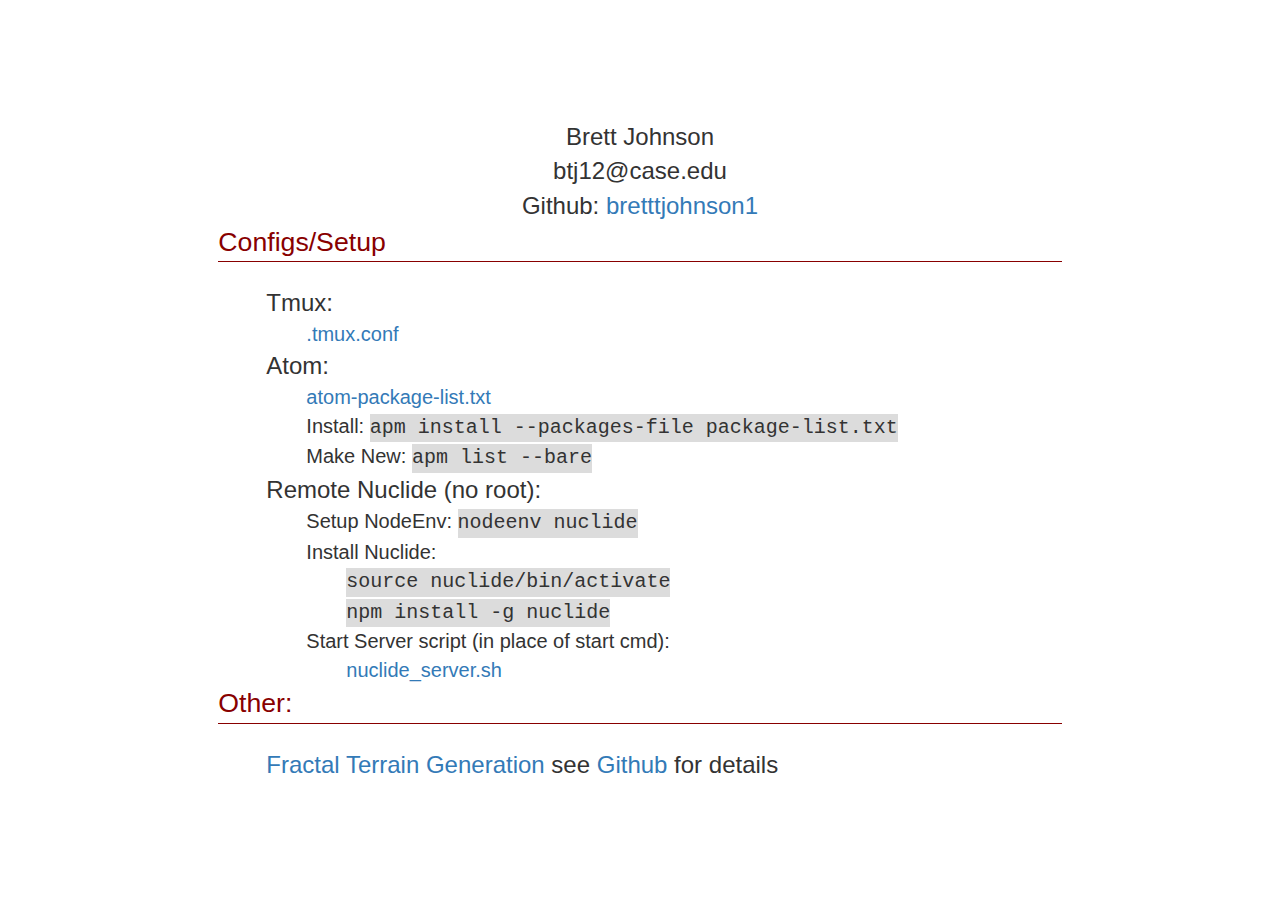
<file: index.html>
<!DOCTYPE html>
<!DOCTYPE html>
<html>

<head>
  <meta charset="utf-8">
  <title>Brett Johnson's Website</title>
</head>

<body>
  <link rel="stylesheet" href="css/bootstrap.min.css"></link>
  <link rel="stylesheet" href="style.css"></link>
  <script src="https://ajax.googleapis.com/ajax/libs/jquery/1.12.4/jquery.min.js"></script>
  <script src="js/bootstrap.min.js"></script>

  <div class="row" style="margin-bottom:5em;"></div>

  <div class="row">
    <div class="col-md-2"></div>
    <div class="col-md-8 middle_div">
      <div class="text-center">
        Brett Johnson
        <br> btj12@case.edu
        <br> Github: <a href="https://github.com/bretttjohnson1">bretttjohnson1</a>
        <br>
      </div>
    </div>
    <div class="col-md-2"></div>
  </div>


  <div class="row">
    <div class="col-md-2 col-xs-1"></div>
    <div class="col-md-8 col-xs-10 middle_div">
      <div class="red-big">
        Configs/Setup
      </div>
      <div class="border_div"></div>
      <div id="Tmux"></div>
      <div id="Atom"></div>
      <div id="Remote_Nuclide"></div>
    </div>
    <div class="col-md-2 col-xs-1"></div>
  </div>


  <div class="row">
    <div class="col-md-2 col-xs-1"></div>
    <div class="col-md-8 col-xs-10 middle_div">
      <div class="red-big">
        Other:
      </div>
      <div class="border_div"></div>
      <div class="tab">
        <a href="flat.html">Fractal Terrain Generation</a> see <a href="https://github.com/bretttjohnson1/TerrainGeneration">Github</a> for details
      </div>
    </div>
    <div class="col-md-2 col-xs-1"></div>
  </div>
</body>
<script src="js/loadids.js"></script>

</html>
</file>
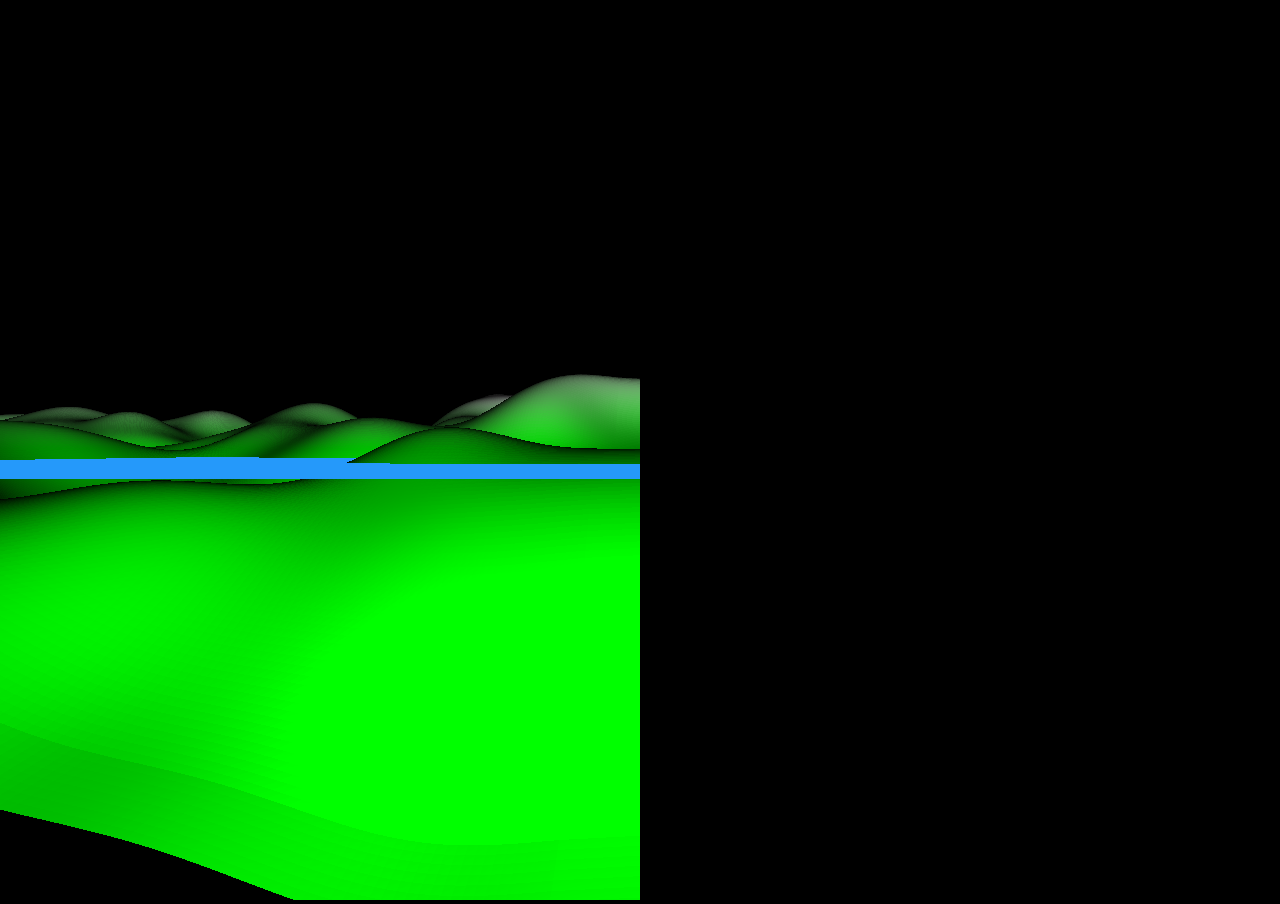
<file: flat.html>
<!DOCTYPE html>
<html lang="en">
	<head>
		<title>three.js webgl - geometry - cube</title>
		<meta charset="utf-8">
		<meta name="viewport" content="width=device-width, user-scalable=no, minimum-scale=1.0, maximum-scale=1.0">
		<style>
			body {
				margin: 0px;
				background-color: #000000;
				overflow: hidden;
			}
		</style>
	</head>
	<body>

		<script src="three.min.js"></script>

		<script>
    var scene, camera, renderer;
    var geometry, material, mesh, light;
    var length = 2;
	 var width = 2;

    //number of iterations of the terrain generation higher = more points
    var layer = 8;
    //number of smoothing iterations
    var fuse = 8;
    //scaling factor for display purposes -- should not be changed
    var fact = 20;
    //amount of randomness in generation algorithm
    var noise = 20;
    //used to retain original value of given point in smoothing algorithm -- set at one does nothing
	 var retain = 1;
    //breadth of smoothing algorithm for each point
	 var breadth = 8;
    //vertically compresses the terrain
	 var compress  = 4;
    init();
    animate();

    function init() {

        scene = new THREE.Scene();

        camera = new THREE.PerspectiveCamera( 75, window.innerWidth / window.innerHeight, 1, 10000 );

				light = new THREE.PointLight( 0xffffff, 1.3, 100000 );
				light.position.set( 0, 0, 0 );
				scene.add( light );

				//var cubegeom = new THREE.BoxGeometry( 200, 200, 200 );
				//var mat = new THREE.MeshBasicMaterial( { color: 0xff0000, wireframe: true } );

				//var cubemesh = new THREE.Mesh(cubegeom,mat);
			//	scene.add(cubemesh);

        var planargrid = [];
				for(var a = 0;a<length;a++){
					planargrid[a] = [];
					for(var b = 0;b<length;b++){
						planargrid[a][b] = Math.random()-.5;
					}
				}
        for(var a = 0;a<layer;a++){
          var tempgrid = [];
          length*=2;
          width*=2;
          for(var b = 0;b < length;b++){
						tempgrid[b] = [];
            for(var c = 0;c < width;c++){
								tempgrid[b][c] = (planargrid[Math.floor(b/2)][Math.floor(c/2)])+(Math.random()-.5)*noise*(layer-a+1);
            }
          }
          planargrid = tempgrid;
        }


				for(var l = 0;l<fuse;l++){
					var tempgrid = [];
					for(var a = 0;a<length;a++){
						tempgrid[a] = [];
						for(var b = 0;b<width;b++){
							var count = 0;
							var height = 0;
							for(var i = -breadth;i<=breadth;i++){
								for(var j = -breadth;j<=breadth;j++){
									if(a+i>=0 && a+i<length && b+j>=0 && b+j<width) {
										count++;
										if(i==0 && j==0)
											height += planargrid[a+i][b+j]*retain;
										else
											height += planargrid[a+i][b+j];
									}
								}
							}
							tempgrid[a][b] = (height/(count+retain-1));
						}
					}
					planargrid = tempgrid;
				}
        geometry = new THREE.Geometry();
				var max = 0;
        for(var a = 0;a<length;a++){
          for(var b = 0;b<width;b++){
						if(planargrid[a][b]*fact/compress>max)
							max = planargrid[a][b]*fact/compress;
            geometry.vertices.push(new THREE.Vector3(a*fact,planargrid[a][b]*fact/compress,b*fact));
            }
        }
        for(var a =0;a<length*width-width-1;a++){
          	if(a%width!=width-1){
							var color  = geometry.vertices[a].y/max*1.2;
							if(color>1)color=1;
							var face1 = new THREE.Face3(a,a+1,a+width);
							face1.color = new THREE.Color(color,1,color);
							var face2 = new THREE.Face3(a+1,a+1+width,a+width);
							face2.color= new THREE.Color(color,1,color);

          	geometry.faces.push(face1);
          	geometry.faces.push(face2);
        	}
        }
				geometry.computeFaceNormals();
        material = new THREE.MeshLambertMaterial( {color: 0xffffff, vertexColors: THREE.FaceColors, specular:  0xffffff, shininess: 10 } );
				//material = new THREE.MeshNormalMaterial();

        mesh = new THREE.Mesh( geometry, material );
        mesh.rotation.y = Math.PI
				mesh.position.z = -1000;

        scene.add(mesh);
				var water = new THREE.Mesh(new THREE.PlaneGeometry(length*fact,width*fact), new THREE.MeshBasicMaterial( {color: 0x2599fa} ));
				water.rotation.x = -Math.PI/2;
				water.position.z = -1000-width*fact/2;
				water.position.x = -length*fact/2;
				water.position.y = -50;
				scene.add(water);
        renderer = new THREE.WebGLRenderer();
        renderer.setSize( window.innerWidth, window.innerHeight );

        document.body.appendChild( renderer.domElement );

    }
    var keyw = false;
    var keys = false;
    var keyd = false;
    var keya = false;
    var keyspace = false;
    var keyctrl = false;
		var keyc = false;
		var keyleft = false;
		var keyright = false;
    document.addEventListener('keydown', function(event) {
    if(event.keyCode ==  65) {
        keya = true;
    }
    if(event.keyCode == 68) {
        keyd = true;
    }
    if(event.keyCode ==  83) {
        keys = true;
    }
    if(event.keyCode == 87) {
        keyw = true;
    }
    if(event.keyCode == 32){
      keyspace = true;
    }
		if(event.keyCode == 67){
      keyc = true;
    }
		if(event.keyCode == 37){
			keyleft = true;
		}
		if(event.keyCode == 39){
			keyright = true;
		}

    });

    document.addEventListener('keyup', function(event) {
    if(event.keyCode == 65) {
        keya = false;
    }
    if(event.keyCode == 68) {
        keyd = false;
    }
    if(event.keyCode == 83) {
        keys = false;
    }
    if(event.keyCode == 87) {
        keyw = false;
    }
    if(event.keyCode == 32){
      keyspace = false;
    }
		if(event.keyCode == 67){
      keyc = false;
    }
		if(event.keyCode == 37){
			keyleft = false;
		}
		if(event.keyCode == 39){
			keyright = false;
		}

    });

    function animate() {
				light.position.set(camera.position.x,camera.position.y,camera.position.z);
        requestAnimationFrame( animate );
        if(keya){
					camera.position.z += 20*Math.sin(camera.rotation.y);
					camera.position.x -= 20*Math.cos(camera.rotation.y);
        }
        if(keyd){
					camera.position.z -= 20*Math.sin(camera.rotation.y);
					camera.position.x += 20*Math.cos(camera.rotation.y);
				}
        if(keyw){
        	camera.position.z -= 20*Math.cos(camera.rotation.y);
					camera.position.x -= 20*Math.sin(camera.rotation.y);
        }
        if(keys){
					camera.position.z += 20*Math.cos(camera.rotation.y);
					camera.position.x += 20*Math.sin(camera.rotation.y);
				}
        if(keyspace){
        	camera.position.y += 10;
				}
				if(keyc){
					camera.position.y -= 10;
				}
				if(keyleft){
					camera.rotation.y += .01;
				}
				if(keyright){
					camera.rotation.y -= .01;
				}

        renderer.render( scene, camera );

    }
		</script>

	</body>
</html>
</file>
<file: style.css>
div {
  font-family: Tahoma, Geneva, sans-serif;
  font-size: 18pt;
}
div.smaller {
  font-size: 15pt;
}
hr {
  width: 100%;
  border: 1px;
  border-style: solid;
  color: black;
  height: 0;
  border-color: black;
  background-color: black;
}
hr.red {
  color: #880000;
  background-color: #880000;
  border-color: #880000;
}
div.tab {
  margin-left: 2em;
}
div.inline {
  display:inline-block;
}
div.code {
  font-family: "Lucida Console", Monaco, monospace;
  background-color: Gainsboro;
  display:inline-block;
}
div.red-big {
  color: #880000;
  font-size: 20pt;
}
div.middle_div {
  max-width: 80em;
}
div.entry {

}
div.border_div {
   border-width: 1px;
   border-color: #880000;
   border-style: solid none none none;
   width: 100%;
   margin-bottom:1em;
}
</file>
